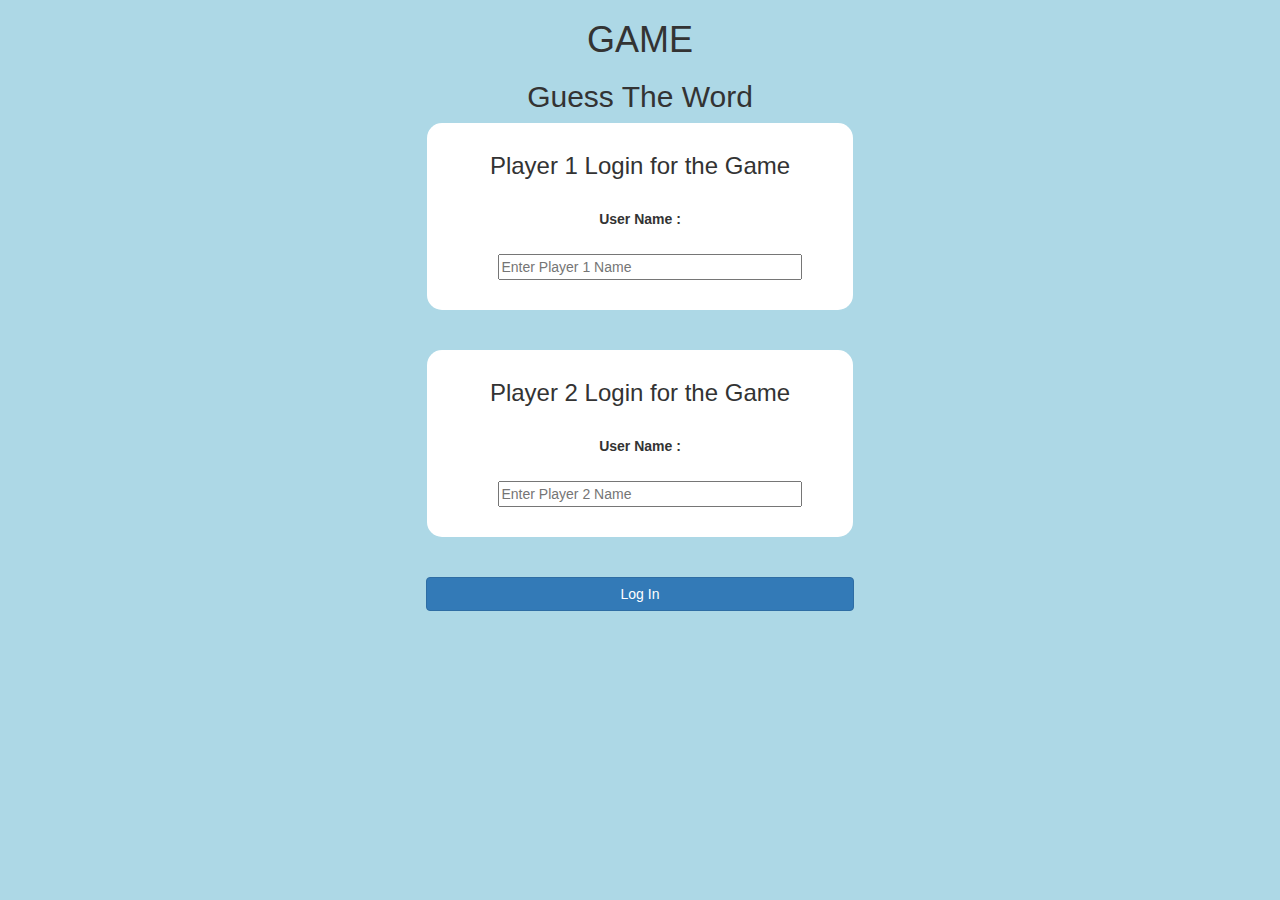
<file: index.html>
<!DOCTYPE html>
<html>
<head>
	<title>Guess The Word</title>

<meta name="viewport" content="width=device-width, initial-scale=1">
<link rel="stylesheet" href="https://maxcdn.bootstrapcdn.com/bootstrap/3.4.0/css/bootstrap.min.css">
<script src="https://ajax.googleapis.com/ajax/libs/jquery/3.4.1/jquery.min.js"></script>
<script src="https://maxcdn.bootstrapcdn.com/bootstrap/3.4.0/js/bootstrap.min.js"></script>

<link rel="stylesheet" type="text/css" href="game.css">

<script src="game_login.js"></script>
</head>
<body>
	<center>
		<h1>GAME</h1> 
		<h2>Guess The Word</h2> 
		<div class="col-lg-4 col-sm-8 col-xs-11 login_div1">
		
			<h3>Player 1 Login for the Game</h3>
			<br>
	     	<label>User Name : </label>
			 <br>
			 <br>
		 <input type="text" id = "player1_name" placeholder="Enter Player 1 Name" >
		 <br>
		 <br>
		</div>
		<br>
        <br>
		<div class="col-lg-4 col-sm-8 col-xs-11 login_div2">
			<h3>Player 2 Login for the Game</h3>
			<br>
	     	<label>User Name : </label>
			 <br>
			 <br>
		 <input type="text" id = "player2_name" placeholder="Enter Player 2 Name" >
		 <br>
		 <br>
		</div>

		<br>
		<br>
		<button style = "width: 33.5%" class = "btn btn-primary" onclick = "addUser()"> Log In</button>
		
	</center>

</body>
</html>
</file>
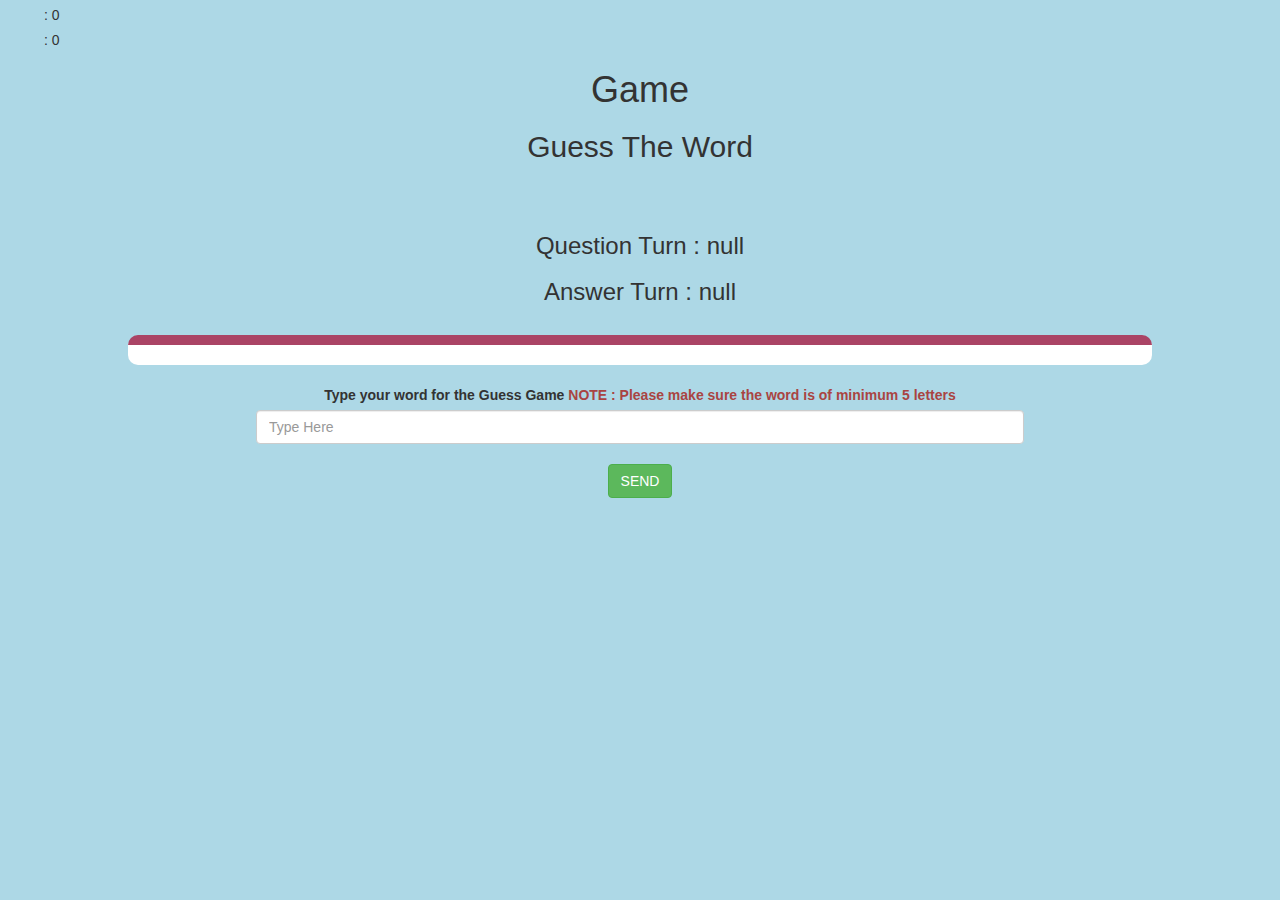
<file: game_page.html>
<!DOCTYPE html>
<html>

<head>
    <title>Guess The Word</title>

    <meta name="viewport" content="width=device-width, initial-scale=1">
    <link rel="stylesheet" href="https://maxcdn.bootstrapcdn.com/bootstrap/3.4.0/css/bootstrap.min.css">
    <script src="https://ajax.googleapis.com/ajax/libs/jquery/3.4.1/jquery.min.js"></script>
    <script src="https://maxcdn.bootstrapcdn.com/bootstrap/3.4.0/js/bootstrap.min.js"></script>

    <link rel="stylesheet" type="text/css" href="game.css">

    <script src="game_page.js"></script>
</head>

<body>
    <h4 id = "player_name_1"></h4> <span id = "player_1_score"></span>
    <br>
    <h4 id = "player_name_2"></h4> <span id = "player_2_score" ></span>
    <br>


    <center>
        <h1>Game</h1>
        <h2>Guess The Word</h2>
        <br>
        <br>
        <h3 id = "Question_turn"></h3>
        
        
        <h3 id = "answer_turn"></h3>

        <br>
        <div id = "output_ques"> </div>

        <br>
        <label>Type your word for the Guess Game <b class = "text-danger"> NOTE : Please make sure the word is of minimum 5 letters</b></label>
        <input type = "text" id = "input_word" class = "form-control" placeholder = "Type Here">

        <br>
        <button class = "btn btn-success" onclick="ask_ques()"> SEND </button>

        
    
    </center>



    <script src="game_page.js"></script>
</body>

</html>
</file>
<file: game.css>
body
{
	background: lightblue;
}

.login_div1 , .login_div2
{
		background: white;
		padding: 10px;
		float: none;
		border-radius: 15px;
}


#player1_name , #player2_name
{
	display: inline-block;
	margin-left: 20px;
	width : 75%;
}

#player_name_1, #player_name_2, #player_2_score, #player_1_score
{
	display: inline-block;
	margin-left: 20px;

}
#input_word
{
	width: 60%;
}
#word_display
{
	letter-spacing: 5px;
}
#output_ques
{
background: white;
border-radius: 10px;
border-top: 10px solid #AA4465;
padding: 10px;
float: none;
text-align: left;
width:80%;
}
</file>
